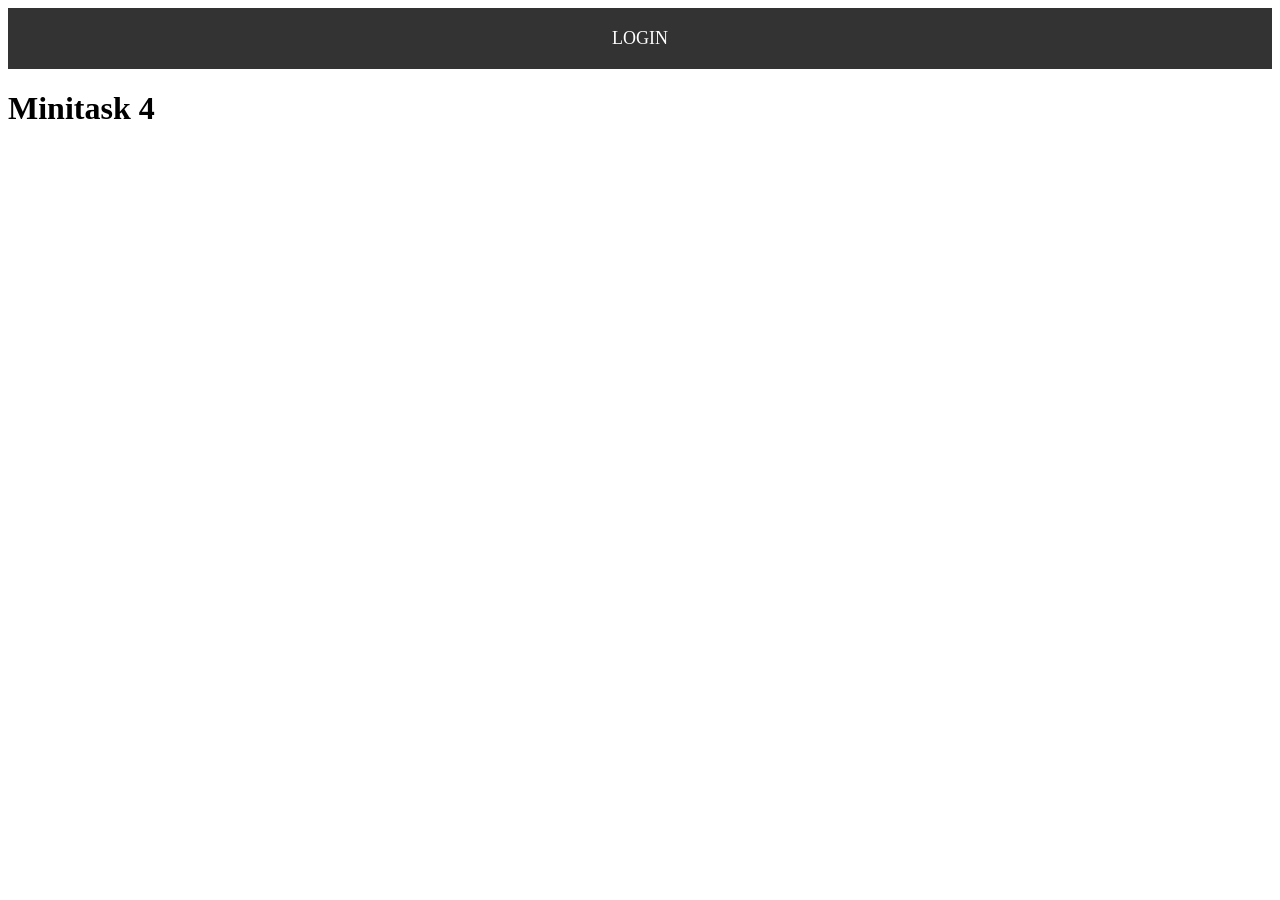
<file: minitask4/index.html>
<!DOCTYPE html>
<html lang="en">
<head>
    <meta charset="UTF-8">
    <meta name="viewport" content="width=device-width, initial-scale=1.0">
    <title>Home</title>
    <link rel="stylesheet" href="/minitask4/style.css">
    <script src="/minitask4/after.js" defer></script>
</head>
<body>
    <header>
        <a id="authBtn" href="/minitask4/login.html">LOGIN</a>
        <a id="logout" style="display: none;">Logout</a>
    </header>
    <main>
        <h1>Minitask 4</h1>
    </main>
</body>
</html>
</file>
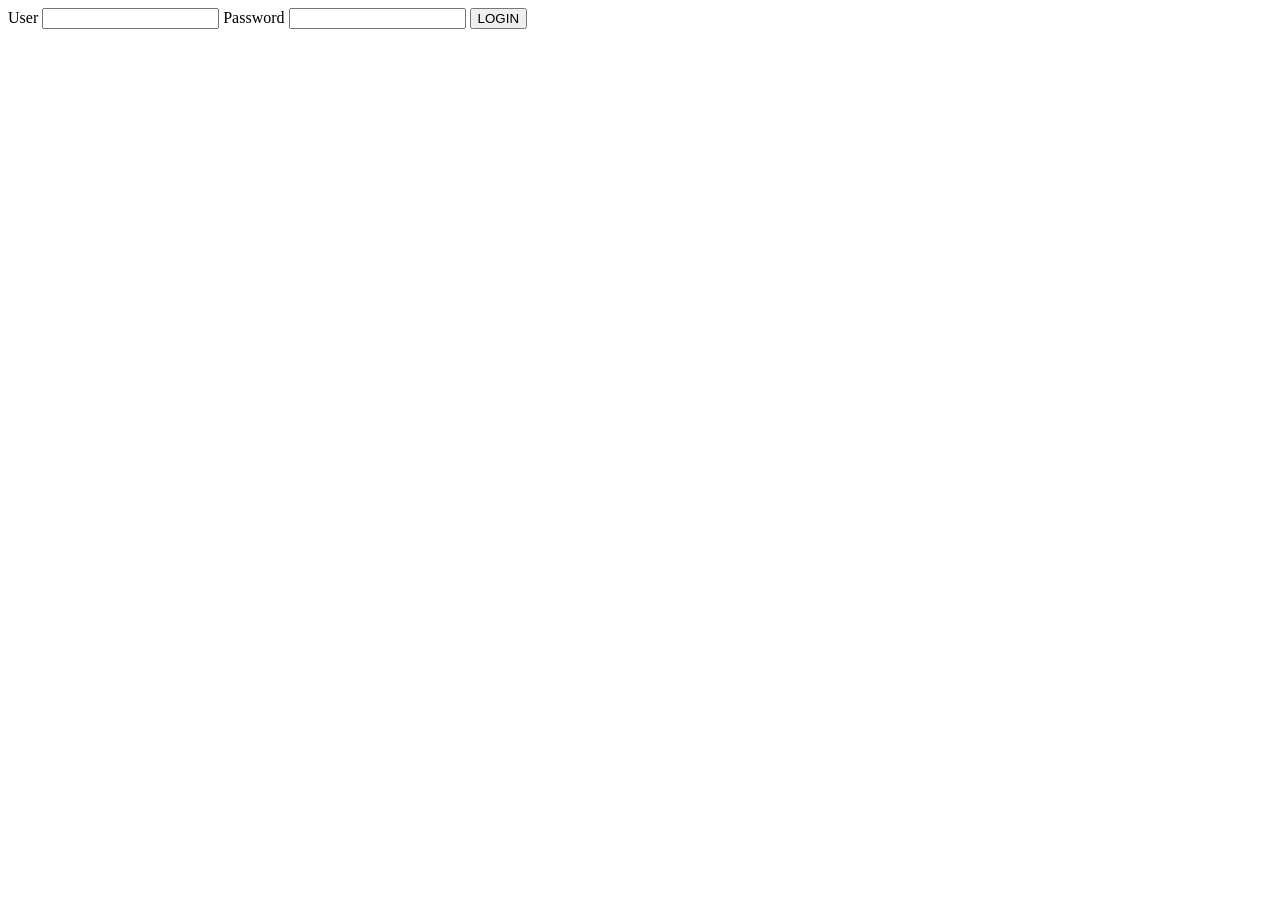
<file: minitask4/login.html>
<!DOCTYPE html>
<html lang="en">
<head>
    <meta charset="UTF-8">
    <meta name="viewport" content="width=device-width, initial-scale=1.0">
    <title>Login</title>
    <script src="/minitask4/main.js" defer></script>
</head>
<body>
    <form id="form" action="">
        <label for="user">User</label>
        <input type="text" id="user" name="user">
        <label for="password">Password</label>
        <input type="password" id="password" name="password">
        <button type="submit">LOGIN</button>
    </form>
</body>
</html>
</file>
<file: minitask4/style.css>
header {
    background-color: #333;
    color: white;
    padding: 20px;
    text-align: center;
}

a{
    text-decoration: none;
    font-size: 18px;
    color: white;
}
</file>
